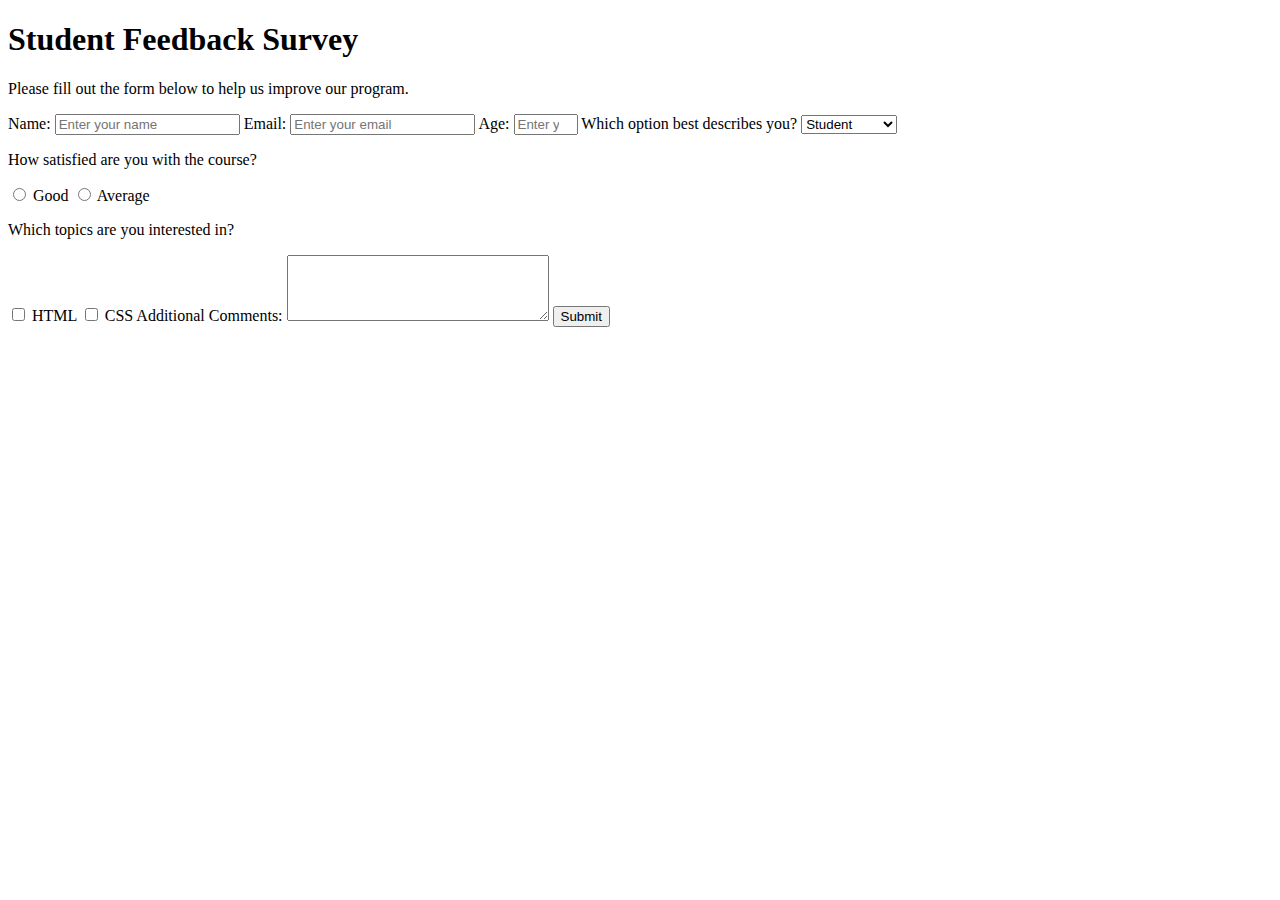
<file: index2.html>
<!DOCTYPE html>
<html lang="en">
  <head>
    <meta charset="UTF-8" />
    <title>Survey Form</title>
  </head>

  <body>
    <h1 id="title">Student Feedback Survey</h1>
    <p id="description">Please fill out the form below to help us improve our program.</p>

    <form id="survey-form">
      <!-- Name -->
      <label id="name-label" for="name">Name:</label>
      <input
        type="text"
        id="name"
        placeholder="Enter your name"
        required
      />

      <!-- Email -->
      <label id="email-label" for="email">Email:</label>
      <input
        type="email"
        id="email"
        placeholder="Enter your email"
        required
      />

      <!-- Number -->
      <label id="number-label" for="number">Age:</label>
      <input
        type="number"
        id="number"
        placeholder="Enter your age"
        min="10"
        max="120"
      />

      <!-- Dropdown -->
      <label for="dropdown">Which option best describes you?</label>
      <select id="dropdown">
        <option value="student">Student</option>
        <option value="professional">Professional</option>
      </select>

      <!-- Radio buttons -->
      <p>How satisfied are you with the course?</p>
      <label>
        <input type="radio" name="satisfaction" value="good" /> Good
      </label>
      <label>
        <input type="radio" name="satisfaction" value="average" /> Average
      </label>

      <!-- Checkboxes -->
      <p>Which topics are you interested in?</p>
      <label>
        <input type="checkbox" value="html" /> HTML
      </label>
      <label>
        <input type="checkbox" value="css" /> CSS
      </label>

      <!-- Textarea -->
      <label for="comments">Additional Comments:</label>
      <textarea id="comments" rows="4" cols="30"></textarea>

      <!-- Submit -->
      <button type="submit" id="submit">Submit</button>
    </form>
  </body>
</html>
</file>
